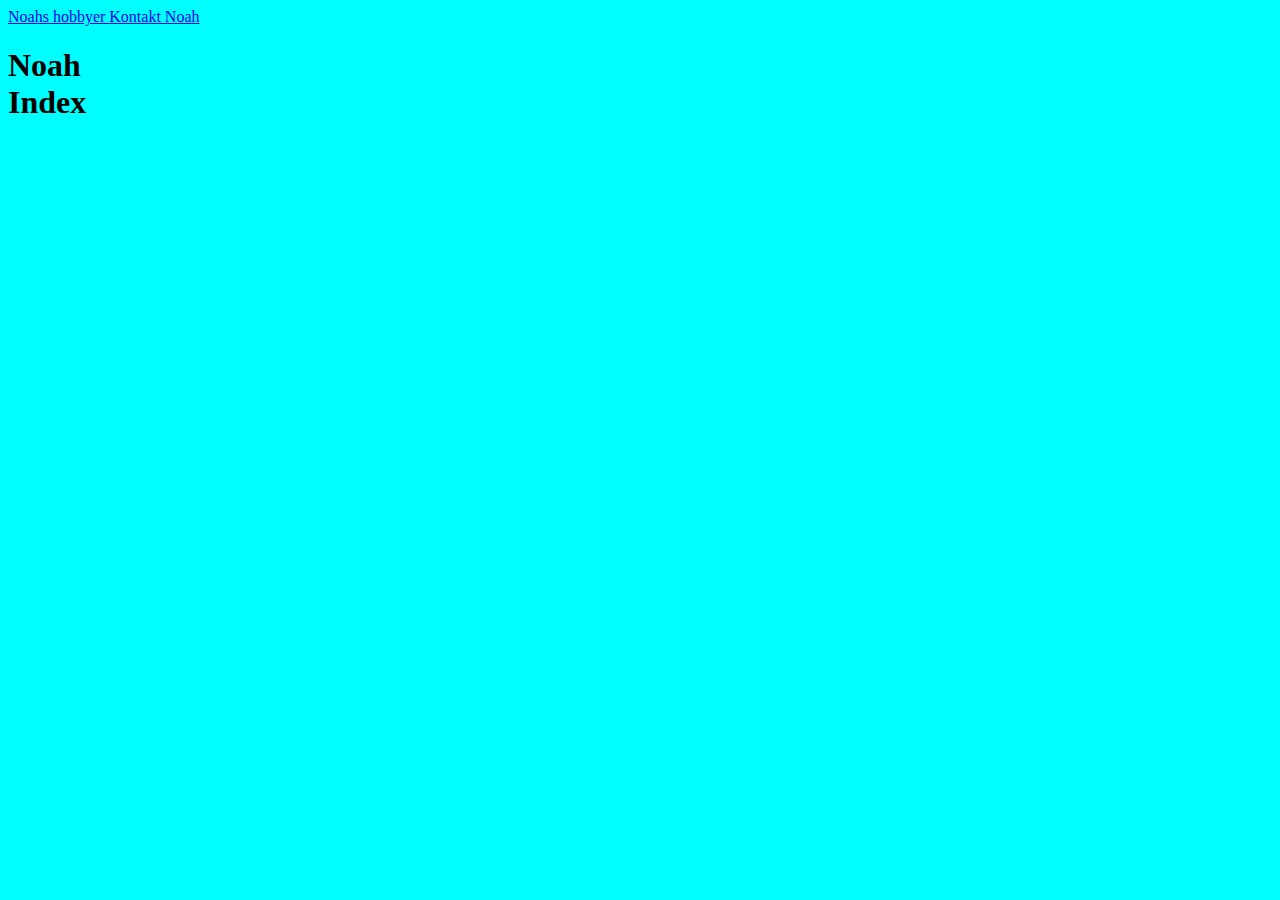
<file: www/index.html>
<!DOCTYPE html>
<html lang="en">
<head>
    <meta charset="UTF-8">
    <title>Title</title>
<nav><a href= "hobbyer.html">Noahs hobbyer </a>
    <a href= "kontakt.html">Kontakt Noah </a></nav>


</head>
<body style="background-color: aqua">
<h1>Noah <br> Index</h1>

</body>
</html>
</file>
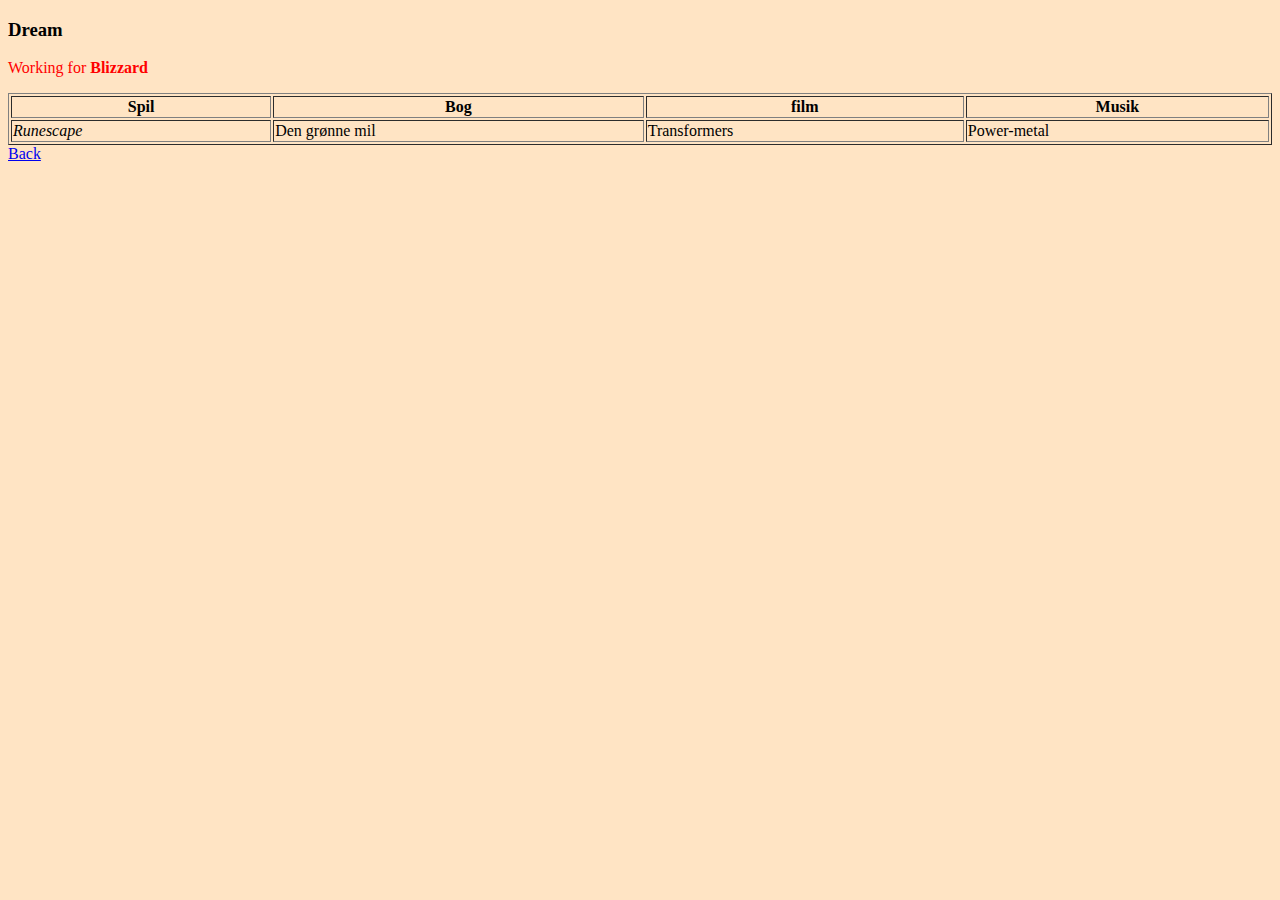
<file: www/hobbyer.html>
<!DOCTYPE html>
<html lang="en">
<head>
    <meta charset="UTF-8">
    <title>Title</title>
    <link rel="stylesheet" href="css/styles.css">

</head>
<body style="background-color: bisque" >
<h3>Dream</h3>
<p>Working for <strong>Blizzard</strong></p>
<table style="width:100%" title="Noahs favoritter" border="1px black">
    <tr>
        <th>Spil</th>
        <th>Bog</th>
        <th>film</th>
        <th>Musik</th>
    </tr>
    <tr>
        <td><i>Runescape</i></td>
        <td>Den grønne mil</td>
        <td>Transformers</td>
        <td>Power-metal</td>
    </tr>

</table>

<a href="index.html"> Back</a>
</body>
</html>
</file>
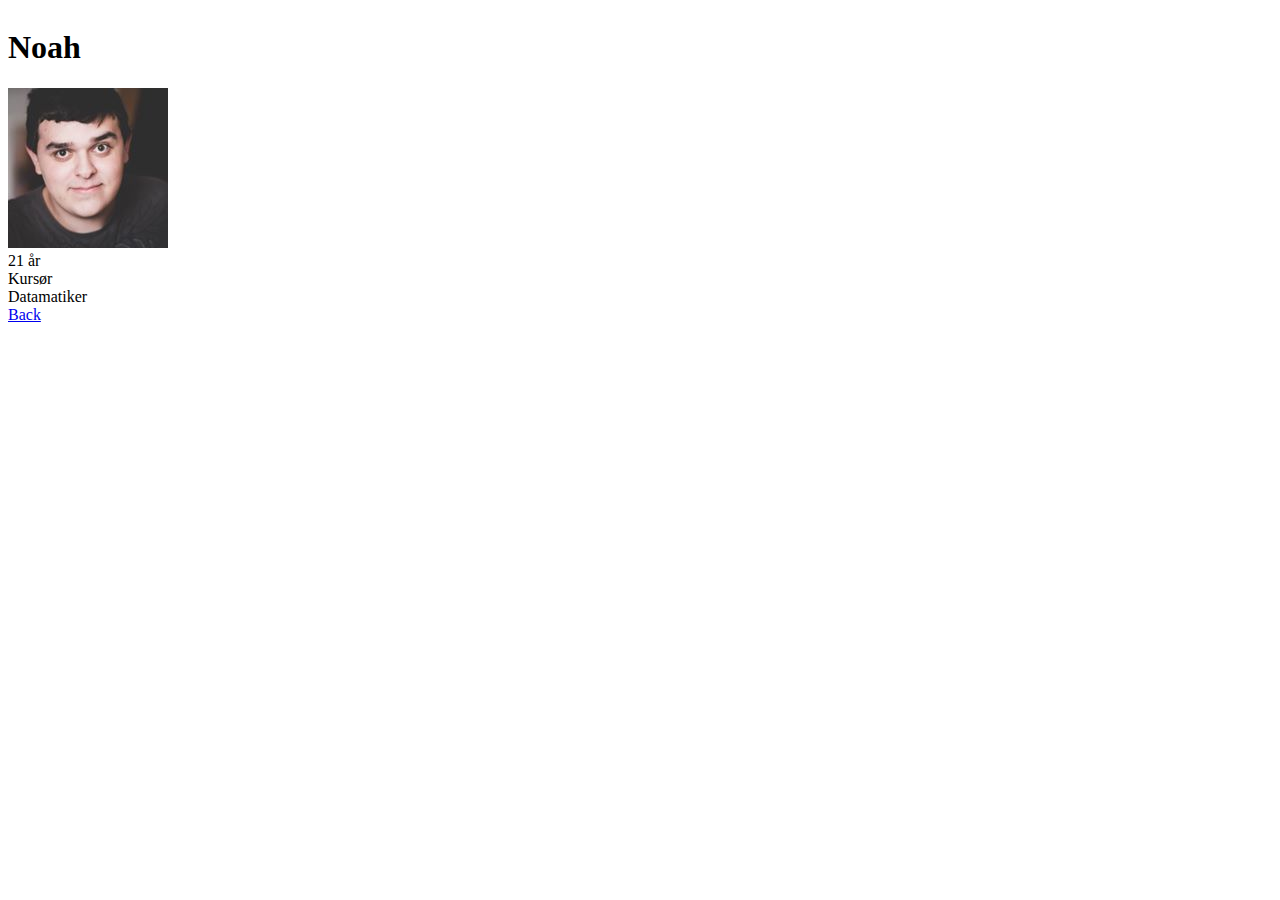
<file: www/kontakt.html>
<!DOCTYPE html>
<html lang="en">
<head>
    <meta charset="UTF-8">
    <title>Title</title>
</head>
<body style="align-content: center">
<h1>Noah</h1>
<img src="images/noah.jpg"> <br>
21 år<br>
Kursør<br>
Datamatiker<br>



<a href="index.html"> Back </a>
</body>
</html>
</file>
<file: www/css/styles.css>
body {
    background-color: powderblue;
}
h1 {
    color: blue;

}
p {
    color: red;
}
</file>
